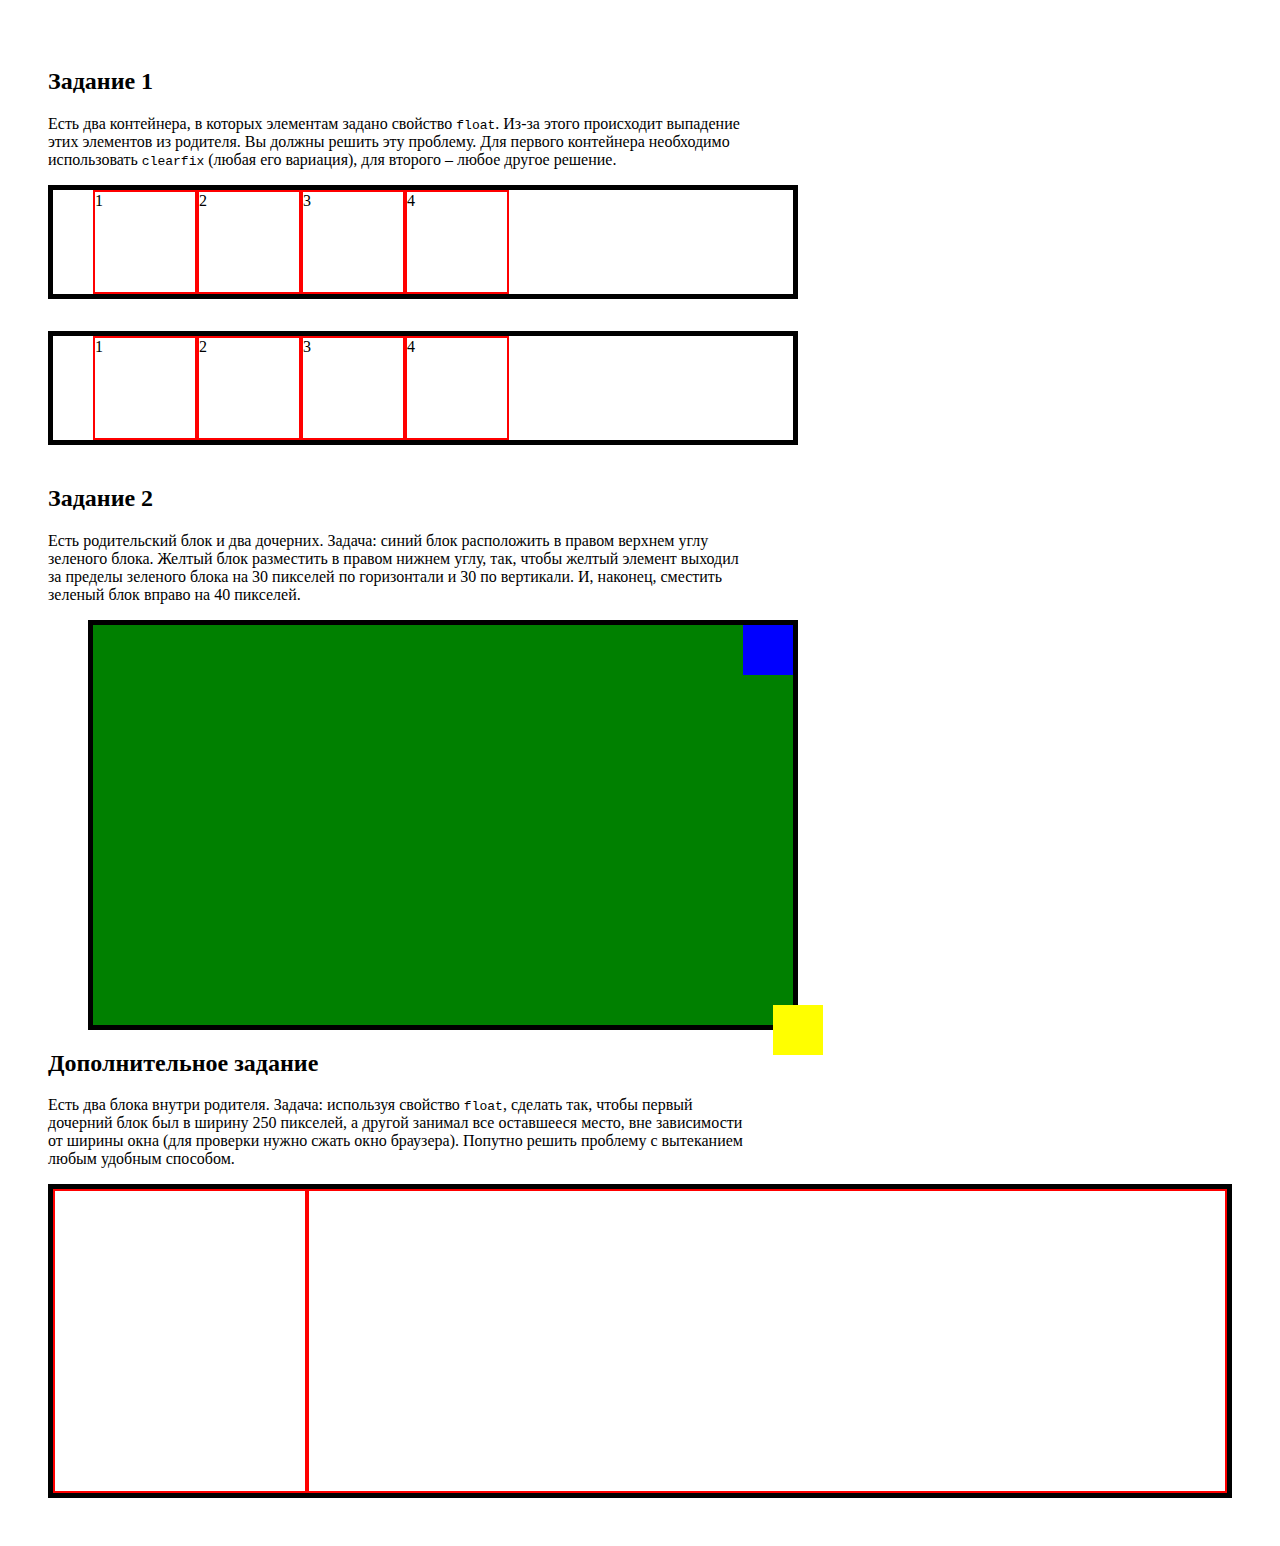
<file: task2/index.html>
<!DOCTYPE html>
<html lang="ru">
<head>
    <meta charset="utf-8">
    <title>Позиционирование блоков</title>
    <link rel="stylesheet" href="main.css"/>
</head>
<body>
<section>
    <h2>Задание 1</h2>
    <p>Есть два контейнера, в которых элементам задано свойство <code>float</code>. Из-за этого происходит выпадение этих элементов из родителя. Вы должны решить эту проблему. Для первого контейнера необходимо использовать <code>clearfix</code> (любая его вариация), для второго – любое другое решение.</p>

    <div>
        <ul class="first-parent">
            <li class="first-child">1</li>
            <li class="first-child">2</li>
            <li class="first-child">3</li>
            <li class="first-child">4</li>
            <li class="clearfix"></li>
        </ul>

        <ul class="second-parent">
            <li class="first-child">1</li>
            <li class="first-child">2</li>
            <li class="first-child">3</li>
            <li class="first-child">4</li>
        </ul>
    </div>
</section>

<section>
    <h2>Задание 2</h2>
    <p>
        Есть родительский блок и два дочерних. Задача: синий блок расположить в правом верхнем углу зеленого блока. Желтый блок разместить в правом нижнем углу, так, чтобы желтый элемент выходил за пределы зеленого блока на 30 пикселей по горизонтали и 30 по вертикали. И, наконец, сместить зеленый блок вправо на 40 пикселей.
    </p>

    <div>
        <div class="third-parent">
            <div class="blue"></div>
            <div class="yellow"></div>
        </div>
    </div>
</section>

<section>
    <h2>Дополнительное задание</h2>
    <p>
        Есть два блока внутри родителя. Задача: используя свойство <code>float</code>, сделать так, чтобы первый дочерний блок был в ширину 250 пикселей, а другой занимал все оставшееся место, вне зависимости от ширины окна (для проверки нужно сжать окно браузера). Попутно решить проблему с вытеканием любым удобным способом.
    </p>

    <div>
        <div class="fourth-parent">
            <div class="fourth-left"></div>
            <div class="fourth-right"></div>
        </div>
    </div>

</section>
</body>
</html>
</file>
<file: task2/main.css>
body {
    padding: 40px;
}

p {
    max-width: 700px;
}

ul {
    list-style-type: none;
}

section:first-of-type {
    overflow: hidden;
}

.first-parent, .second-parent {
    border: 5px solid black;
    max-width: 700px;
}

.first-child {
    float: left;
    border: 2px solid red;
    width: 100px;
    height: 100px;
}

/* Ваше решение задания №1 */
.first-parent .clearfix {
    height: 0px;
    clear: both;
}

.second-parent {
    display: inline-block;
    width: 100%;
}

/* конец решения задания №1 */

.third-parent {
    height: 400px;
    background: green;
    max-width: 700px;
    border: 5px solid black;
}

.blue {
    width: 50px;
    height: 50px;
    background: blue;
}

.yellow {
    width: 50px;
    height: 50px;
    background: yellow;
}

/* Ваше решение задания №2 */

.third-parent {
    position: relative;
}

.blue {
    position: absolute;
    right: 0;
    top: 0;
}

.yellow {
    position: absolute;
    right: -30px;
    bottom: -30px;
}

.third-parent {
    margin-left: 40px;
}

/* конец решения задания №2 */

.fourth-parent {
    border: 5px solid black;
}

.fourth-parent div {
    height: 300px;
    border: 2px solid red;
}

/* Ваше решение дополнительного задания */
.fourth-parent {
    font-size: 0;
}

.fourth-parent div{
    display: inline-block;
}

.fourth-parent .fourth-left {
    width: 250px;
}

.fourth-parent .fourth-right {
    width: calc(100% - 250px - 4*2px);/*4 2px-borders */
    float: right;
}
</file>
